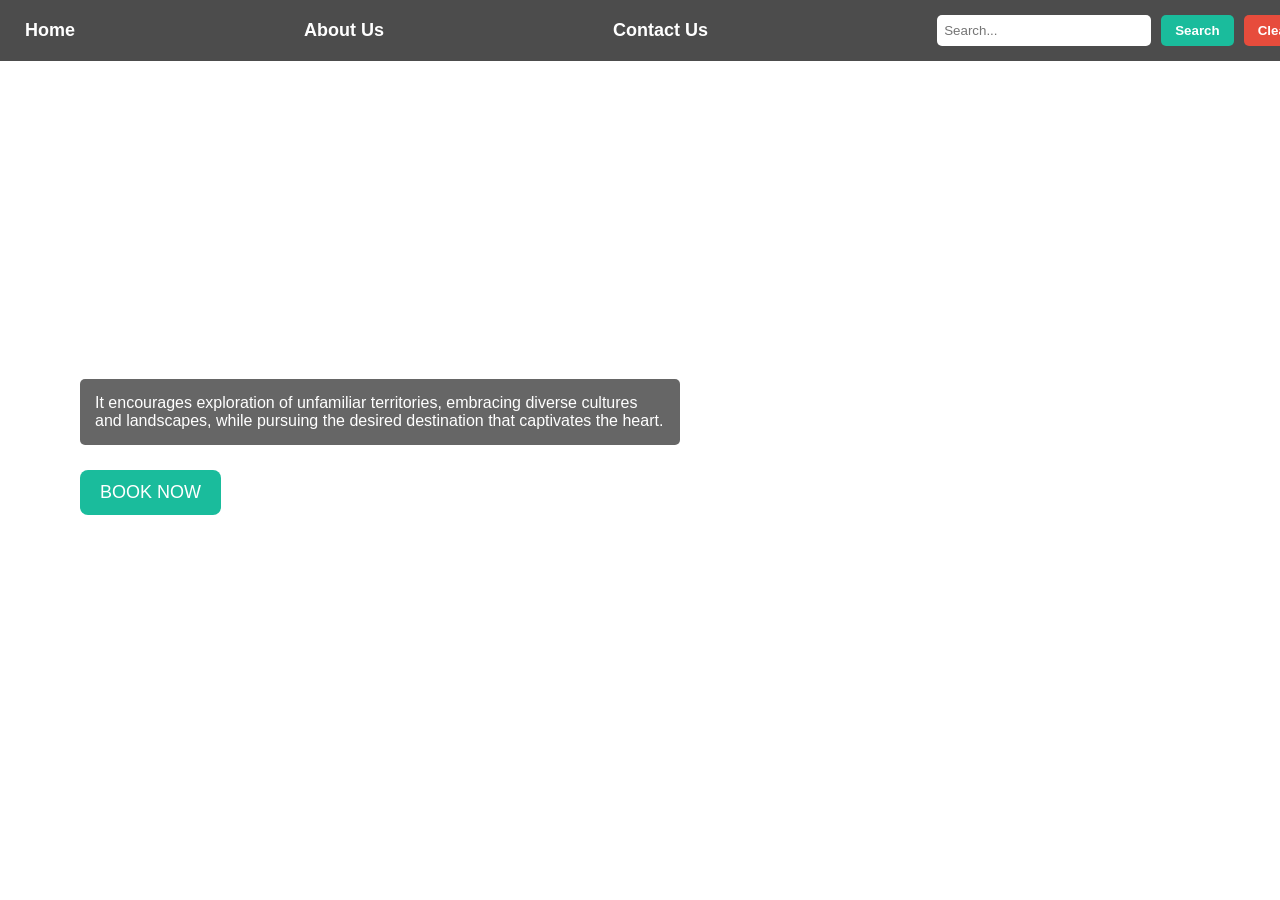
<file: index.html>
<!DOCTYPE html>
<html lang="en">
<head>
    <meta charset="UTF-8">
    <title>TravelBloom</title>
    <link rel="stylesheet" href="style.css">
</head>

<body>

    <!-- NAVBAR -->
    <div class="navbar">
        <a href="index.html">Home</a>
        <a href="about.html">About Us</a>
        <a href="contact.html">Contact Us</a>

        <div class="nav-right">
            <input id="searchInput" type="text" placeholder="Search...">
            <button class="search-btn" onclick="search()">Search</button>
            <button class="clear-btn" onclick="clearResults()">Clear</button>
        </div>
    </div>

    <!-- HOME PAGE -->
    <div class="home-container">
        <div class="home-title">
            EXPLORE<br>DREAM<br>DESTINATION
        </div>

        <div class="home-text">
            It encourages exploration of unfamiliar territories, embracing diverse cultures and landscapes,
            while pursuing the desired destination that captivates the heart.
        </div>

        <button class="book-btn">BOOK NOW</button>
    </div>

    <!-- RESULTS SECTION -->
    <div id="results"></div>

    <script src="travel_recommendation.js"></script>

</body>
</html>
</file>
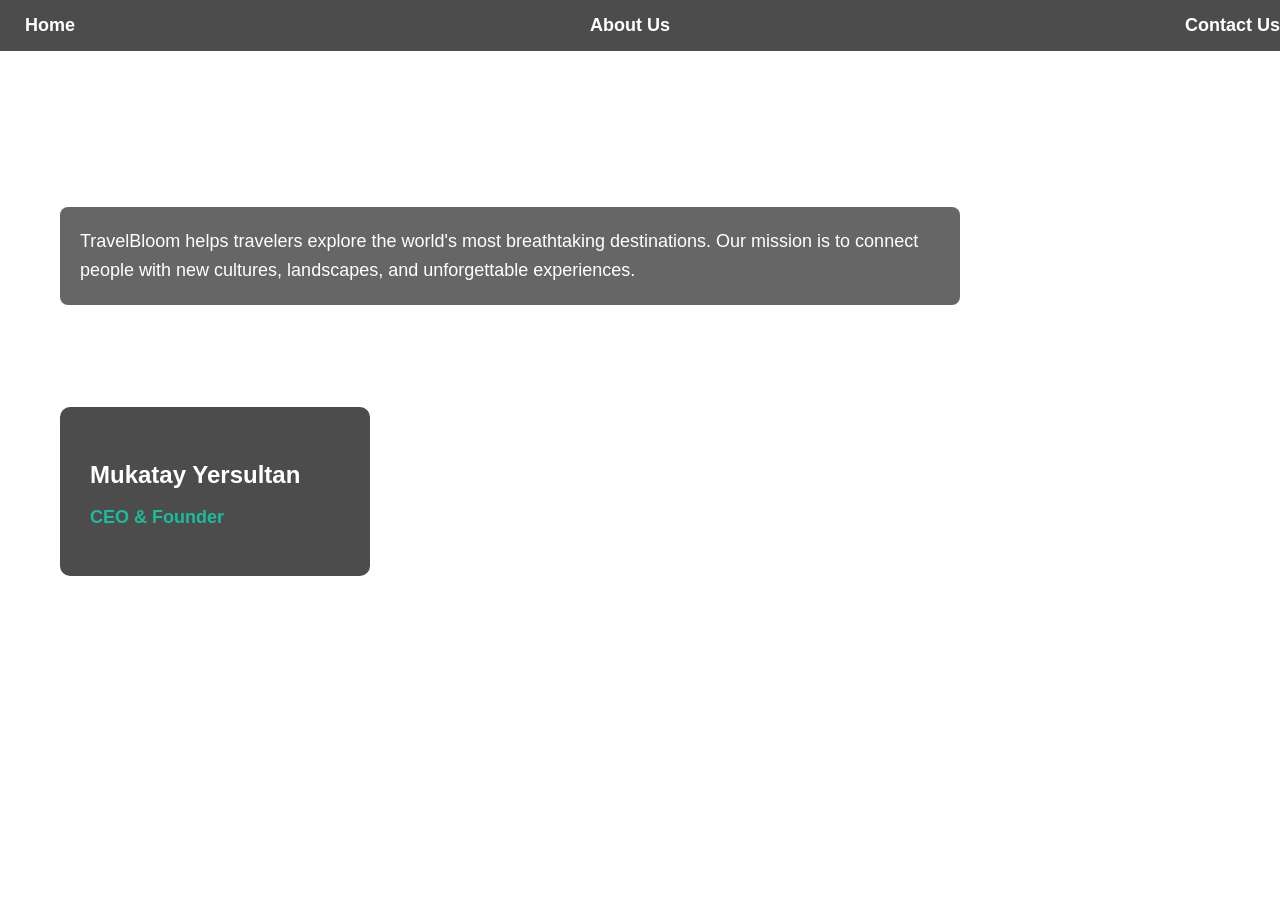
<file: about.html>
<!DOCTYPE html>
<html lang="en">
<head>
    <meta charset="UTF-8">
    <title>About Us - TravelBloom</title>
    <link rel="stylesheet" href="style.css">
</head>

<body>

    <!-- NAVBAR -->
    <div class="navbar">
        <a href="index.html">Home</a>
        <a href="about.html">About Us</a>
        <a href="contact.html">Contact Us</a>
    </div>

    <div class="about-container">

        <h1>About TravelBloom</h1>

        <p class="about-text">
            TravelBloom helps travelers explore the world's most breathtaking destinations. 
            Our mission is to connect people with new cultures, landscapes, and unforgettable experiences.
        </p>

        <h2>Our Team</h2>

        <div class="team">
            <div class="member">
                <h3>Mukatay Yersultan</h3>
                <p>CEO & Founder</p>
            </div>
        </div>

    </div>

</body>
</html>
</file>
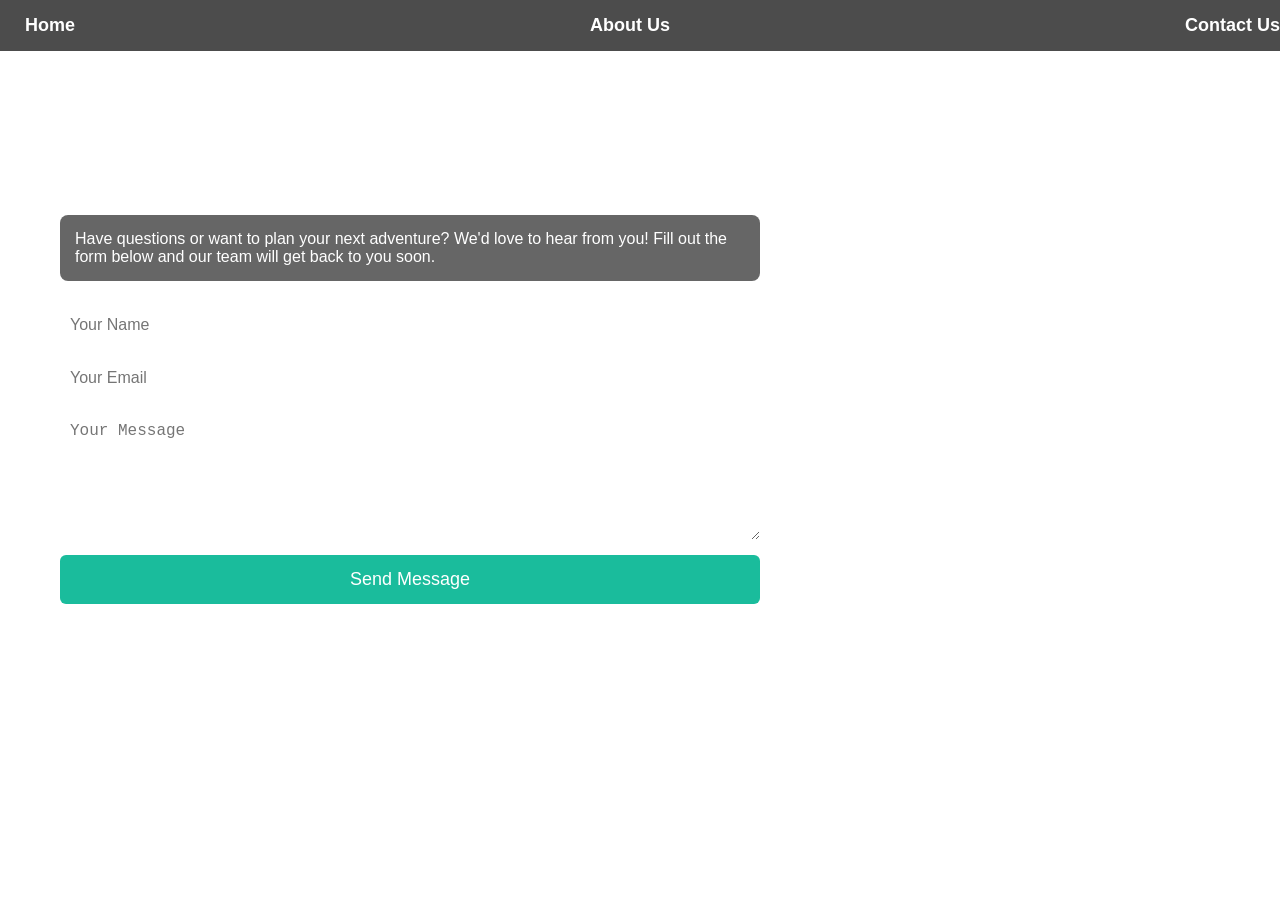
<file: contact.html>
<!DOCTYPE html>
<html lang="en">
<head>
    <meta charset="UTF-8">
    <title>Contact Us - TravelBloom</title>
    <link rel="stylesheet" href="style.css">
</head>

<body>

    <!-- NAVBAR -->
    <div class="navbar">
        <a href="index.html">Home</a>
        <a href="about.html">About Us</a>
        <a href="contact.html">Contact Us</a>
    </div>

    <div class="contact-container">

        <h1>Contact Us</h1>

        <div class="contact-desc">
            Have questions or want to plan your next adventure? 
            We'd love to hear from you! Fill out the form below and our team will get back to you soon.
        </div>

        <form class="contact-form" onsubmit="return handleSubmit(event)">
            <input type="text" name="name" placeholder="Your Name" required>
            <input type="email" name="email" placeholder="Your Email" required>
            <textarea name="message" rows="6" placeholder="Your Message" required></textarea>
            <button type="submit" class="send-btn">Send Message</button>
        </form>

    </div>

    <script>
        function handleSubmit(event) {
            event.preventDefault();
            alert("Thank you for your message! We'll get back to you soon.");
            event.target.reset();
            return false;
        }
    </script>

</body>
</html>
</file>
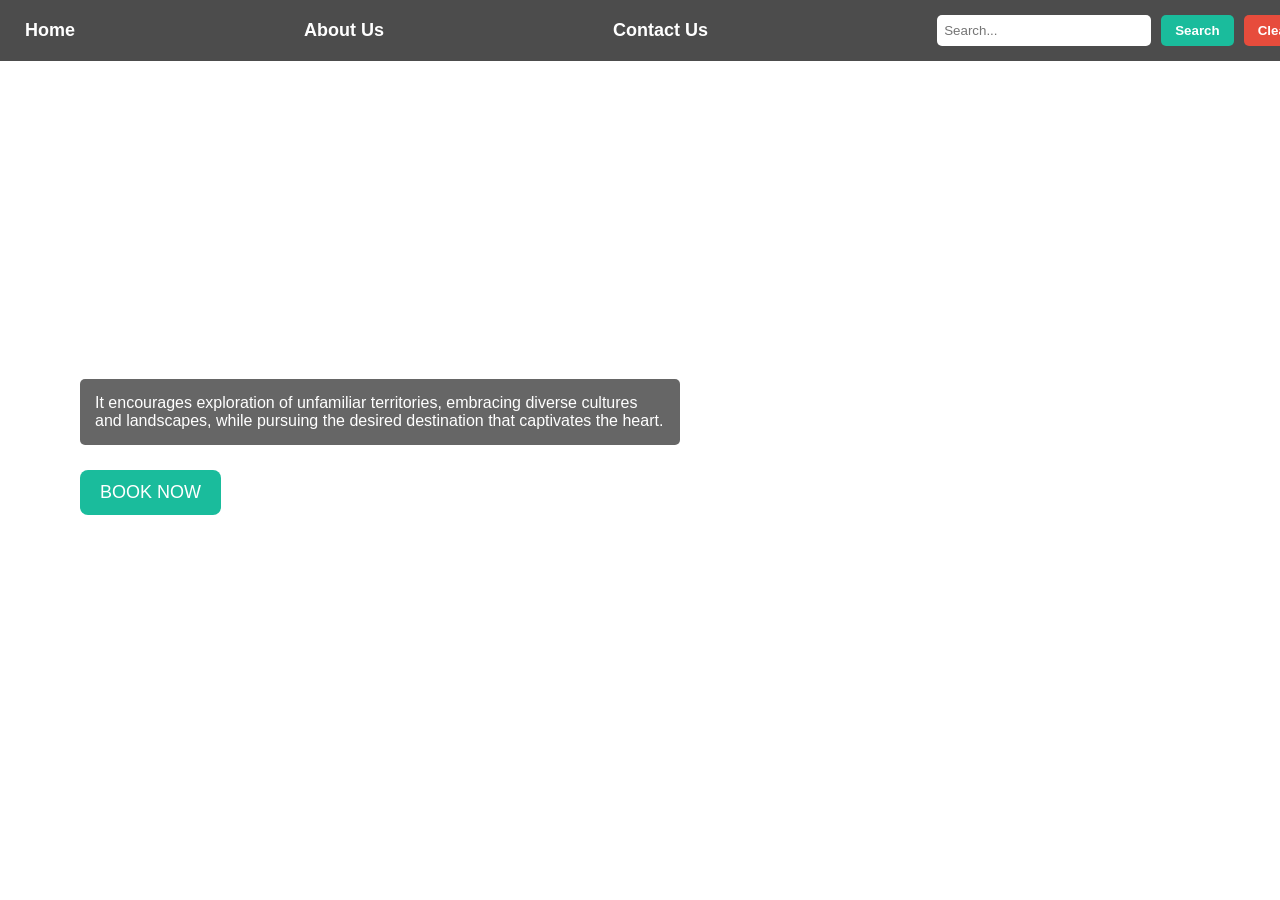
<file: travel_recommendation.html>
<!DOCTYPE html>
<html lang="en">
<head>
    <meta charset="UTF-8">
    <title>TravelBloom</title>
    <link rel="stylesheet" href="style.css">
</head>

<body>

    <!-- NAVBAR -->
    <div class="navbar">
        <a href="travel_recommendation.html">Home</a>
        <a href="about.html">About Us</a>
        <a href="contact.html">Contact Us</a>

        <div class="nav-right">
            <input id="searchInput" type="text" placeholder="Search...">
            <button class="search-btn" onclick="search()">Search</button>
            <button class="clear-btn" onclick="clearResults()">Clear</button>
        </div>
    </div>

    <!-- HOME PAGE -->
    <div class="home-container">
        <div class="home-title">
            EXPLORE<br>DREAM<br>DESTINATION
        </div>

        <div class="home-text">
            It encourages exploration of unfamiliar territories, embracing diverse cultures and landscapes,
            while pursuing the desired destination that captivates the heart.
        </div>

        <button class="book-btn">BOOK NOW</button>
    </div>

    <!-- RESULTS SECTION -->
    <div id="results"></div>

    <script src="travel_recommendation.js"></script>

</body>
</html>
</file>
<file: style.css>
body {
    margin: 0;
    font-family: Arial, sans-serif;
    
    background: url("https://images.unsplash.com/photo-1488646953014-85cb44e25828?w=1600") no-repeat center/cover;
    color: white;
}

/* NAVBAR */
.navbar {
    width: 100%;
    background: rgba(0, 0, 0, 0.7);
    padding: 15px 25px;
    display: flex;
    align-items: center;
    justify-content: space-between;
}

.navbar a {
    color: white;
    text-decoration: none;
    margin-right: 25px;
    font-size: 18px;
    font-weight: bold;
}

.nav-right {
    display: flex;
    gap: 10px;
}

.navbar input {
    padding: 7px;
    width: 200px;
    border-radius: 5px;
    border: none;
}

.navbar button {
    padding: 8px 14px;
    border: none;
    border-radius: 5px;
    cursor: pointer;
    font-weight: bold;
}

.search-btn {
    background-color: #1abc9c;
    color: white;
}

.clear-btn {
    background-color: #e74c3c;
    color: white;
}

/* HOME CONTENT */
.home-container {
    padding: 100px 80px;
    max-width: 600px;
}

.home-title {
    font-size: 60px;
    font-weight: 800;
    line-height: 1.1;
}

.home-text {
    background: rgba(0, 0, 0, 0.6);
    padding: 15px;
    margin-top: 20px;
    border-radius: 5px;
}

.book-btn {
    margin-top: 25px;
    background: #1abc9c;
    padding: 12px 20px;
    border: none;
    border-radius: 8px;
    color: white;
    font-size: 18px;
    cursor: pointer;
}

/* RESULTS */
#results {
    margin: 40px;
    display: flex;
    flex-direction: column;
    gap: 25px;
}

.card {
    background: rgba(0, 0, 0, 0.65);
    padding: 20px;
    border-radius: 10px;
    max-width: 500px;
}

.card img {
    width: 100%;
    border-radius: 10px;
}


/* CONTACT PAGE */
.contact-container {
    padding: 60px;
    max-width: 700px;
}

.contact-container h1 {
    font-size: 42px;
}

.contact-desc {
    background: rgba(0,0,0,0.6);
    padding: 15px;
    border-radius: 8px;
    margin-bottom: 25px;
}

.contact-form {
    display: flex;
    flex-direction: column;
    gap: 15px;
}

.contact-form input,
.contact-form textarea {
    padding: 10px;
    border-radius: 6px;
    border: none;
    font-size: 16px;
}

.send-btn {
    background: #1abc9c;
    padding: 14px;
    border: none;
    color: white;
    font-size: 18px;
    border-radius: 6px;
    cursor: pointer;
}

/* Добавьте эти стили в ваш style.css */

/* ABOUT PAGE */
.about-container {
    padding: 60px;
    max-width: 900px;
}

.about-container h1 {
    font-size: 42px;
    margin-bottom: 20px;
}

.about-text {
    background: rgba(0, 0, 0, 0.6);
    padding: 20px;
    border-radius: 8px;
    font-size: 18px;
    line-height: 1.6;
    margin-bottom: 40px;
}

.about-container h2 {
    font-size: 32px;
    margin-bottom: 25px;
}

.team {
    display: flex;
    gap: 30px;
    flex-wrap: wrap;
}

.member {
    background: rgba(0, 0, 0, 0.7);
    padding: 30px;
    border-radius: 10px;
    min-width: 250px;
}

.member h3 {
    font-size: 24px;
    margin-bottom: 8px;
}

.member p {
    font-size: 18px;
    color: #1abc9c;
    font-weight: bold;
}
</file>
